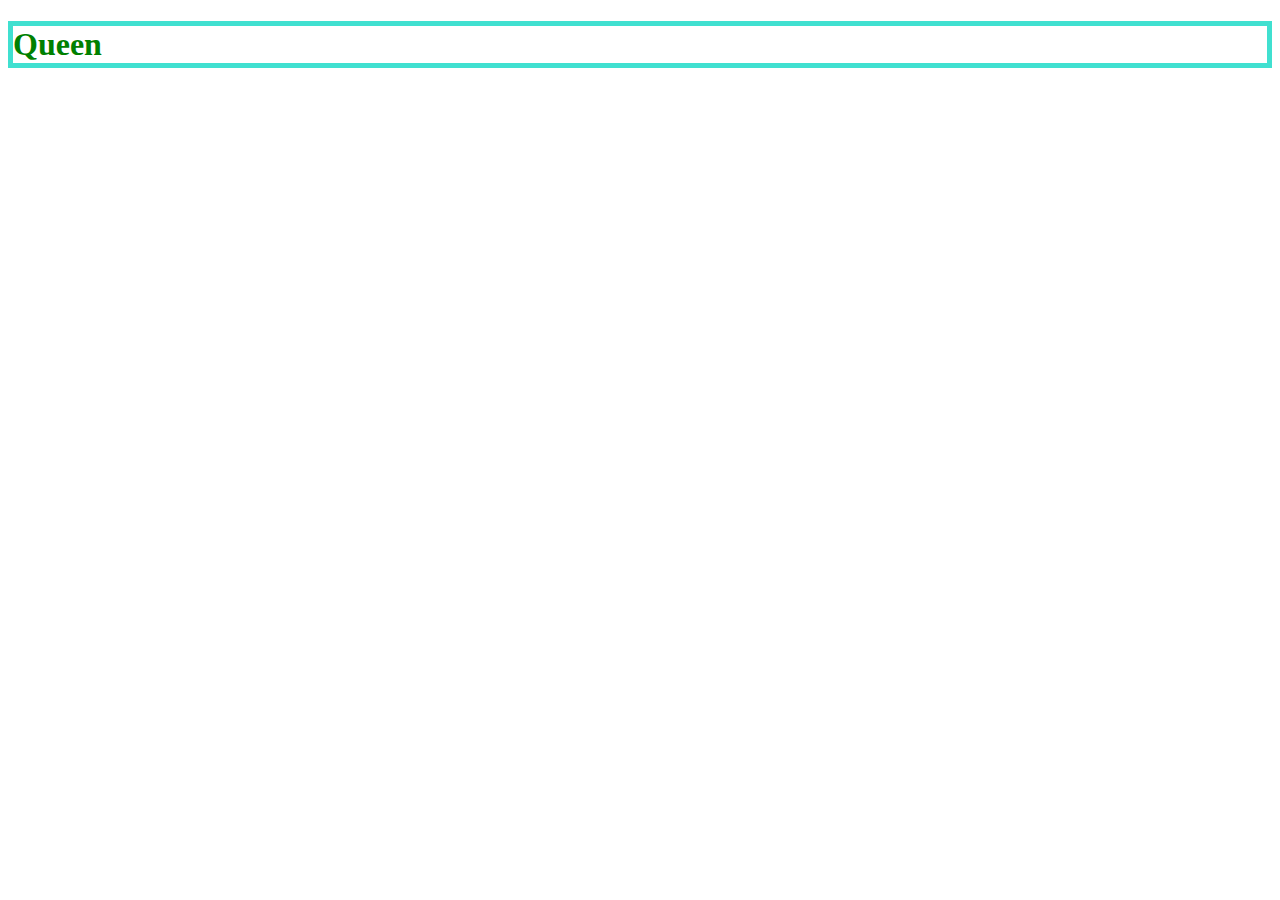
<file: bob.html>
<!DOCTYPE html>

<html>

<head>
    <title>test</title>
    <style>
        body {
            background-image: url("https://i.ytimg.com/vi/_Uu12zY01ts/maxresdefault.jpg");
            background-attachment: fixed;
        }

        h1 {
            color: green;
        }

        .text-area {
            position: absolute;
            top: 350px;
            width: 400px;
            height: 500px;
            background-color: green;
        }
    </style>
</head>

<body>
    <h1 style="border:5px solid Turquoise;">Queen</h1>
    <iframe width="400px" height="400px" src="https://www.youtube.com/embed/fJ9rUzIMcZQ?start=1" frameborder="0"
        allow="accelerometer; autoplay; encrypted-media; gyroscope; picture-in-picture" allowfullscreen></iframe>

</body>

</html>
</file>
